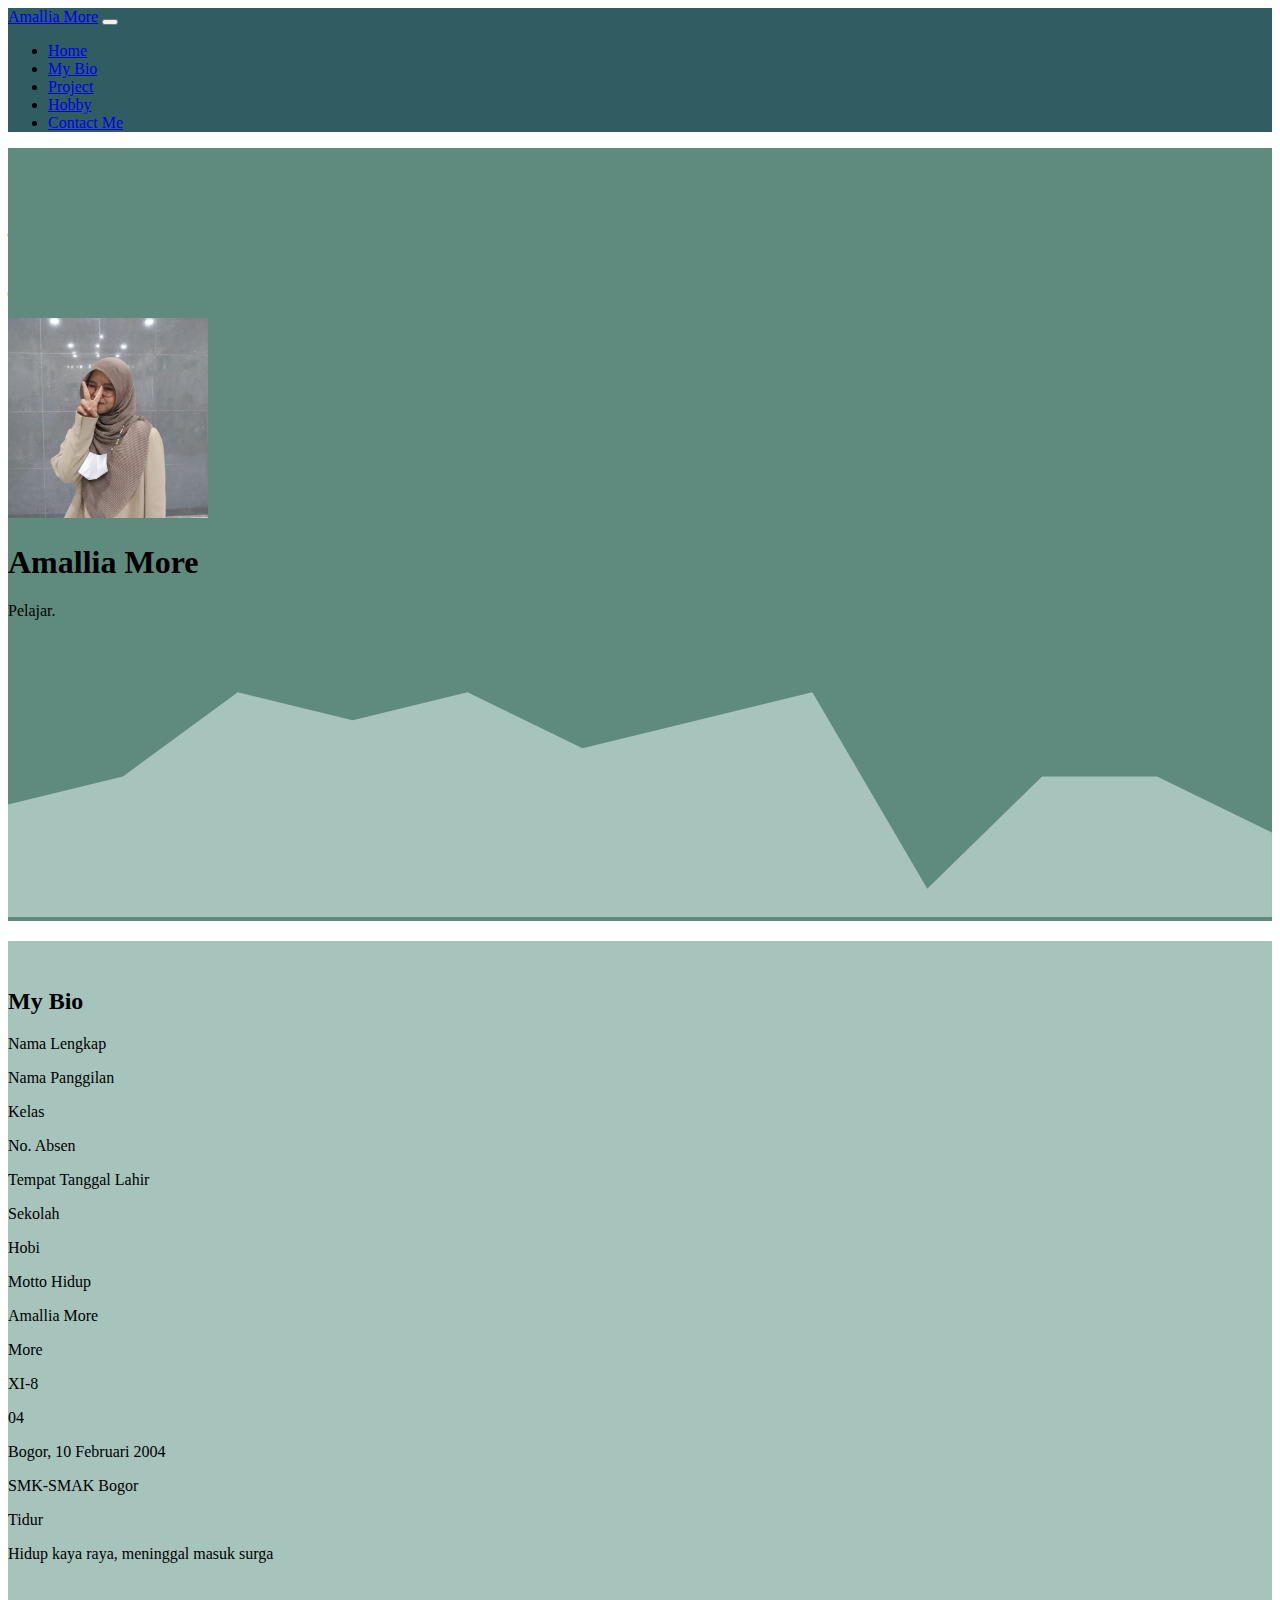
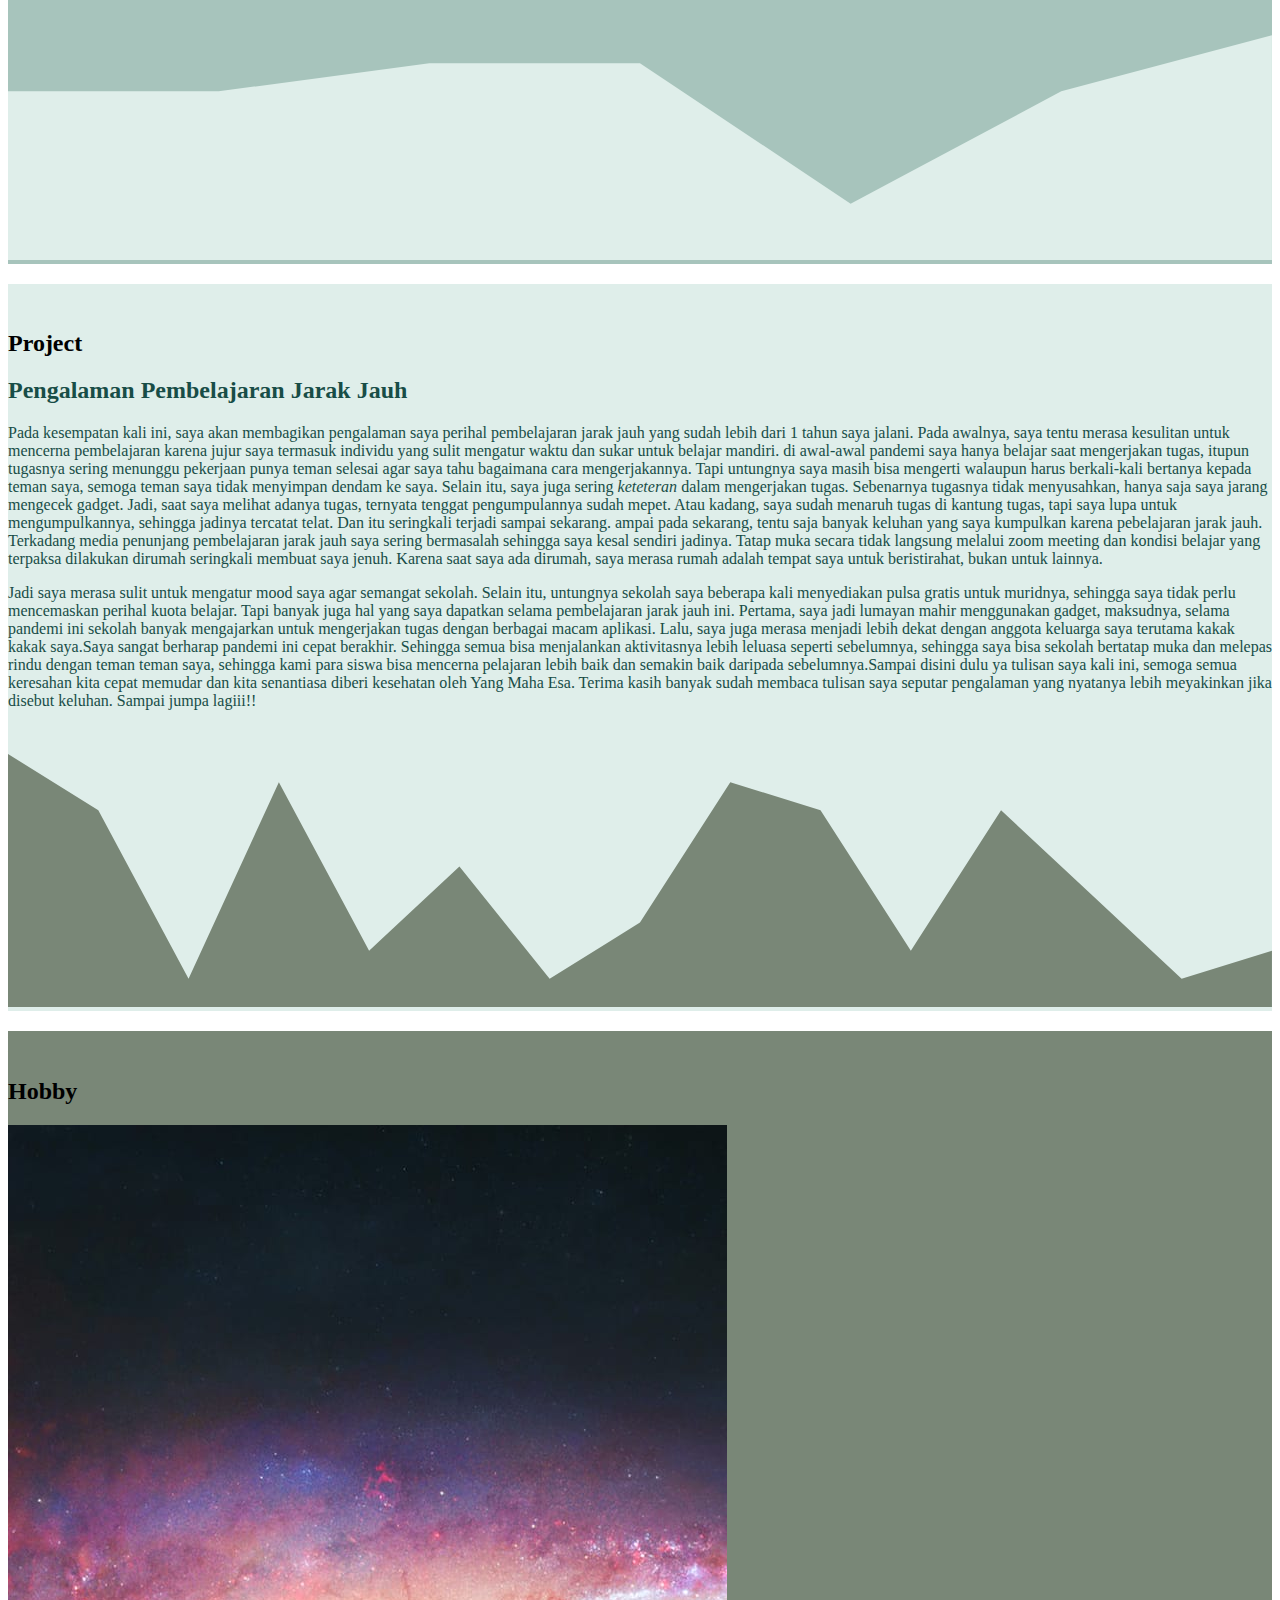
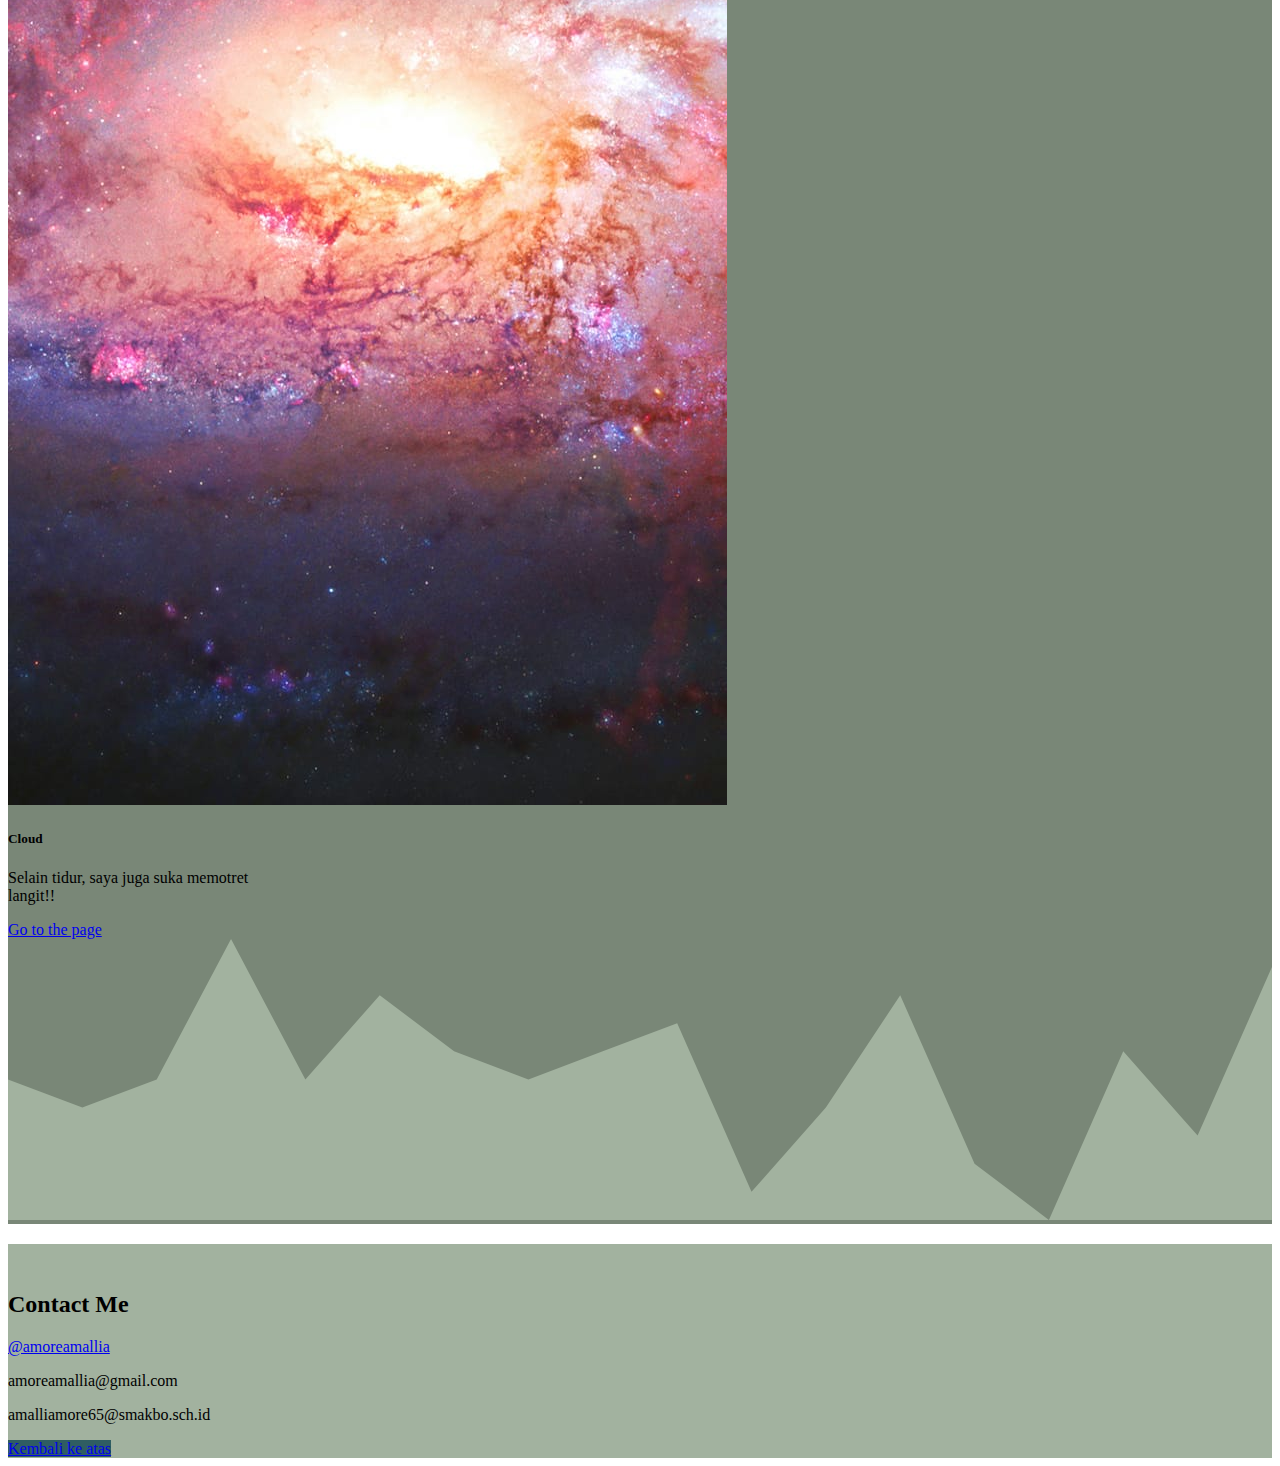
<file: index.html>
<!doctype html>
<html lang="en">
  <head>
    <!-- Required meta tags -->
    <meta charset="utf-8">
    <meta name="viewport" content="width=device-width, initial-scale=1">

    <!-- Bootstrap CSS -->
   <link href="https://cdn.jsdelivr.net/npm/bootstrap@5.0.0-beta1/dist/css/bootstrap.min.css" rel="stylesheet" integrity="sha384-giJF6kkoqNQ00vy+HMDP7azOuL0xtbfIcaT9wjKHr8RbDVddVHyTfAAsrekwKmP1" crossorigin="anonymous">
   <!-- CSS ak -->
   <link rel="stylesheet" href="style.css">

   <!-- css ak abis -->

    <title>It's All About Me: Amallia More </title>
  </head>
  <body>
   
      <!-- navbar -->
    <nav class="navbar navbar-expand-lg navbar-dark shadow fixed-top"
    style="background-color: #2f5d62;">
  <div class="container">
    <a class="navbar-brand" href="#">Amallia More</a>
    <button class="navbar-toggler" type="button" data-bs-toggle="collapse" data-bs-target="#navbarNav" aria-controls="navbarNav" aria-expanded="false" aria-label="Toggle navigation">
      <span class="navbar-toggler-icon"></span>
    </button>
    <div class="collapse navbar-collapse" id="navbarNav">
      <ul class="navbar-nav ms-auto">
        <li class="nav-item">
          <a class="nav-link active" aria-current="page" href="#">Home</a>
        </li>
        <li class="nav-item">
          <a class="nav-link" href="#My Bio">My Bio</a>
        </li>
        <li class="nav-item">
          <a class="nav-link" href="#Project">Project</a>
        </li>
        <li class="nav-item">
          <a class="nav-link" href="#Hobby">Hobby</a>
        </li>
        <li class="nav-item">
          <a class="nav-link" href="#Contact Me">
            Contact Me
          </a>
        </li>
      </ul>
    </div>
  </div>
</nav>
    <!-- Akhir Navbar -->

    <!-- jumbotron -->
    <section class="jumbotron text-center">
      <h1 style="color:#5e8b7e;">jjjjjj</h1>
      <h1 style="color:#5e8b7e;">jjjjjj</h1>
      <img src="more cakep banget yaallah.jpeg" alt="Amallia More" width="200" class="rounded-circle">
  <h1 class="display-4">Amallia More</h1>
  <p class="lead">Pelajar.</p>
<svg xmlns="http://www.w3.org/2000/svg" viewBox="0 0 1440 320"><path fill="#a7c4bc" fill-opacity="1" d="M0,192L130.9,160L261.8,64L392.7,96L523.6,64L654.5,128L785.5,96L916.4,64L1047.3,288L1178.2,160L1309.1,160L1440,224L1440,320L1309.1,320L1178.2,320L1047.3,320L916.4,320L785.5,320L654.5,320L523.6,320L392.7,320L261.8,320L130.9,320L0,320Z"></path></svg>
</section>
    <!-- akhir jumbotron -->

    <!-- mybio -->
    <section id="My Bio" style="background-color: #a7c4bc;">
      <div class="container">
         <div class="row text-center mb-5">
       <div class="col"></div>
         <h2  style="color: #a7c4bc;">My Bio</h2>
       <h2>My Bio</h2>
       </div>
        <div class="row justify-content-md-center">
  <div class="row">
    <div class="col"></div>
    <div class="col">
     <p>Nama Lengkap</p> 
      <p>Nama Panggilan</p>
      <p>Kelas</p>
      <p>No. Absen</p>
      <p>Tempat Tanggal Lahir</p>
      <p>Sekolah</p>
      <p>Hobi</p>
      <p>Motto Hidup</p>
    </div>
    <div class="col">
      <p>Amallia More</p>
      <p>More</p>
      <p>XI-8</p>
      <p>04</p>
      <p>Bogor, 10 Februari 2004</p>
      <p>SMK-SMAK Bogor</p>
      <p>Tidur</p>
      <p>Hidup kaya raya, meninggal masuk surga</p>
    </div>
    <div class="col"></div>
  </div>
</div>
</div>
<svg xmlns="http://www.w3.org/2000/svg" viewBox="0 0 1440 320"><path fill="#dfeeea" fill-opacity="1" d="M0,128L240,128L480,96L720,96L960,256L1200,128L1440,64L1440,320L1200,320L960,320L720,320L480,320L240,320L0,320Z"></path></svg>
    </section>

    <!-- project -->
    <section id="Project" style="background-color: #dfeeea;">
   <div class="container">
     <div class="row text-center mb-2">
       <div class="col"></div>
       <h2  style="color: #dfeeea;">My Bio</h2>
       <h2>Project</h2>
       <h2 style="font-family:MV Boli;color:#184d47"> Pengalaman Pembelajaran Jarak Jauh</h2>
     </div>
   </div>
   <div class="row justify-content-center">
     <div class="col-5">
      <p style="font-family:Century Gothic;color:#184d47"> Pada kesempatan kali ini, saya akan membagikan pengalaman saya perihal pembelajaran jarak jauh yang sudah lebih dari 1 tahun saya jalani. Pada awalnya, saya tentu merasa kesulitan untuk mencerna pembelajaran karena jujur saya termasuk individu yang sulit mengatur waktu dan sukar untuk belajar mandiri. di awal-awal pandemi saya hanya belajar saat mengerjakan tugas, itupun tugasnya sering menunggu pekerjaan punya teman selesai agar saya tahu bagaimana cara mengerjakannya. Tapi untungnya saya masih bisa mengerti walaupun harus berkali-kali bertanya kepada teman saya, semoga teman saya tidak menyimpan dendam ke saya. Selain itu, saya juga sering <i>keteteran</i> dalam mengerjakan tugas. Sebenarnya tugasnya tidak menyusahkan, hanya saja saya jarang mengecek gadget. Jadi, saat saya melihat adanya tugas, ternyata tenggat pengumpulannya sudah mepet. Atau kadang, saya sudah menaruh tugas di kantung tugas, tapi saya lupa untuk mengumpulkannya, sehingga jadinya tercatat telat. Dan itu seringkali terjadi sampai sekarang. ampai pada sekarang, tentu saja banyak keluhan yang saya kumpulkan karena pebelajaran jarak jauh. Terkadang media penunjang pembelajaran jarak jauh saya sering bermasalah sehingga saya kesal sendiri jadinya. Tatap muka secara tidak langsung melalui zoom meeting dan kondisi belajar yang terpaksa dilakukan dirumah seringkali membuat saya jenuh. Karena saat saya ada dirumah, saya merasa rumah adalah tempat saya untuk beristirahat, bukan untuk lainnya.</p>
     </div>
      <div class="col-5">
         <p style="font-family:Century Gothic;color:#184d47">Jadi saya merasa sulit untuk mengatur mood saya agar semangat sekolah. Selain itu, untungnya sekolah saya beberapa kali menyediakan pulsa gratis untuk muridnya, sehingga saya tidak perlu mencemaskan perihal kuota belajar. Tapi banyak juga hal yang saya dapatkan selama pembelajaran jarak jauh ini. Pertama, saya jadi lumayan mahir menggunakan gadget, maksudnya, selama pandemi ini sekolah banyak mengajarkan untuk mengerjakan tugas dengan berbagai macam aplikasi. Lalu, saya juga merasa menjadi lebih dekat dengan anggota keluarga saya terutama kakak kakak saya.Saya sangat berharap pandemi ini cepat berakhir. Sehingga semua bisa menjalankan aktivitasnya lebih leluasa seperti sebelumnya, sehingga saya bisa sekolah bertatap muka dan melepas rindu dengan teman teman saya, sehingga kami para siswa bisa mencerna pelajaran lebih baik dan semakin baik daripada sebelumnya.Sampai disini dulu ya tulisan saya kali ini, semoga semua keresahan kita cepat memudar dan kita senantiasa diberi kesehatan oleh Yang Maha Esa. Terima kasih banyak sudah membaca tulisan saya seputar pengalaman yang nyatanya lebih meyakinkan jika disebut keluhan. Sampai jumpa lagiii!!</p>
      </div>
   </div>
   <svg xmlns="http://www.w3.org/2000/svg" viewBox="0 0 1440 320"><path fill="#798777" fill-opacity="1" d="M0,32L102.9,96L205.7,288L308.6,64L411.4,256L514.3,160L617.1,288L720,224L822.9,64L925.7,96L1028.6,256L1131.4,96L1234.3,192L1337.1,288L1440,256L1440,320L1337.1,320L1234.3,320L1131.4,320L1028.6,320L925.7,320L822.9,320L720,320L617.1,320L514.3,320L411.4,320L308.6,320L205.7,320L102.9,320L0,320Z"></path></svg>
    </section>
    <!-- akhir projek -->

    <!-- hobby -->
    <section id="Hobby" style="background-color:#798777;">
      <div class="container">
         <div class="row text-center mb-5">
       <div class="col"></div>
              <h2  style="color: #798777;">My Bio</h2>
       <h2>Hobby</h2>
       </div>
     </div>
        <div class="row justify-content-md-center">
      <div class="card text-white mb-3" style="width: 18rem;background-color: #798777;">
  <img src="Langitss.jpeg" class="card-img-top" alt="gambar ilustrasi">
  <div class="card-body">
    <h5 class="card-title">Cloud</h5>
    <p class="card-text">Selain tidur, saya juga suka memotret langit!!</p>
    <a href="cloud.html" class="btn btn-success">Go to the page</a>
  </div>
  </div>
</div>
<svg xmlns="http://www.w3.org/2000/svg" viewBox="0 0 1440 320"><path fill="#a2b29f" fill-opacity="1" d="M0,160L84.7,192L169.4,160L254.1,0L338.8,160L423.5,64L508.2,128L592.9,160L677.6,128L762.4,96L847.1,288L931.8,192L1016.5,64L1101.2,256L1185.9,320L1270.6,128L1355.3,224L1440,32L1440,320L1355.3,320L1270.6,320L1185.9,320L1101.2,320L1016.5,320L931.8,320L847.1,320L762.4,320L677.6,320L592.9,320L508.2,320L423.5,320L338.8,320L254.1,320L169.4,320L84.7,320L0,320Z"></path></svg>
  </section>

    <!-- akhir hobi -->

    <!-- contak -->
     <section id="Contact Me" style="background-color:#a2b29f;">
      <div class="container">
        <div class="row text-center mb-2">
       <div class="col"></div>
          <h2  style="color: #a2b29f;">My Bio</h2>
       <h2>Contact Me</h2>
     </div>
      </div>
      <div class="row text-center mb-2">
       <div class="col"></div>
       <a href=https://instagram.com/amoreamallia>@amoreamallia</a>
       <p>amoreamallia@gmail.com</p>
       <p>amalliamore65@smakbo.sch.id</p>
     </div>
      </div>
      <div class="d-grid gap-2 col-6 mx-auto shadow">
  <a href="#"
   class="btn btn-success mb-2"
   style="background-color: #2f5d62" 
   type="button">Kembali ke atas</a>
</div>
    </section>
    
<!-- akhir c -->

  </body>
</html>
</file>
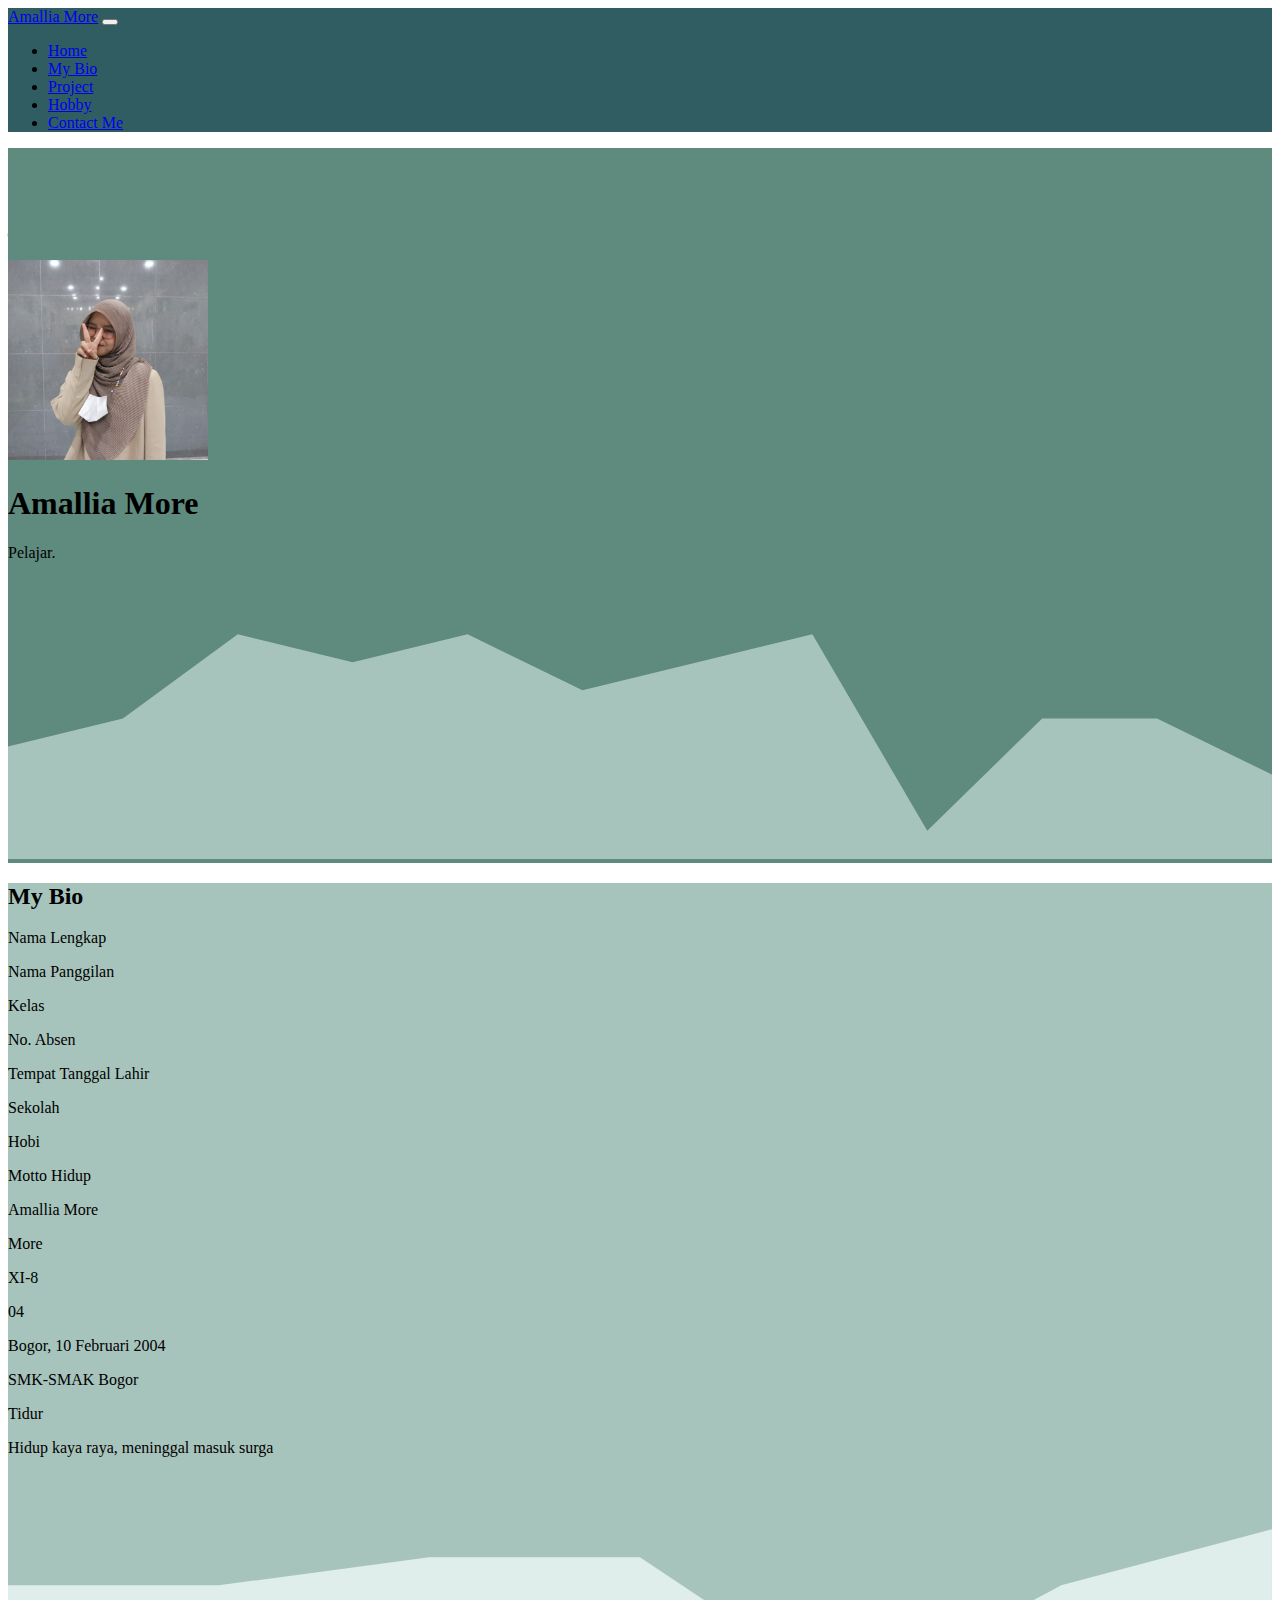
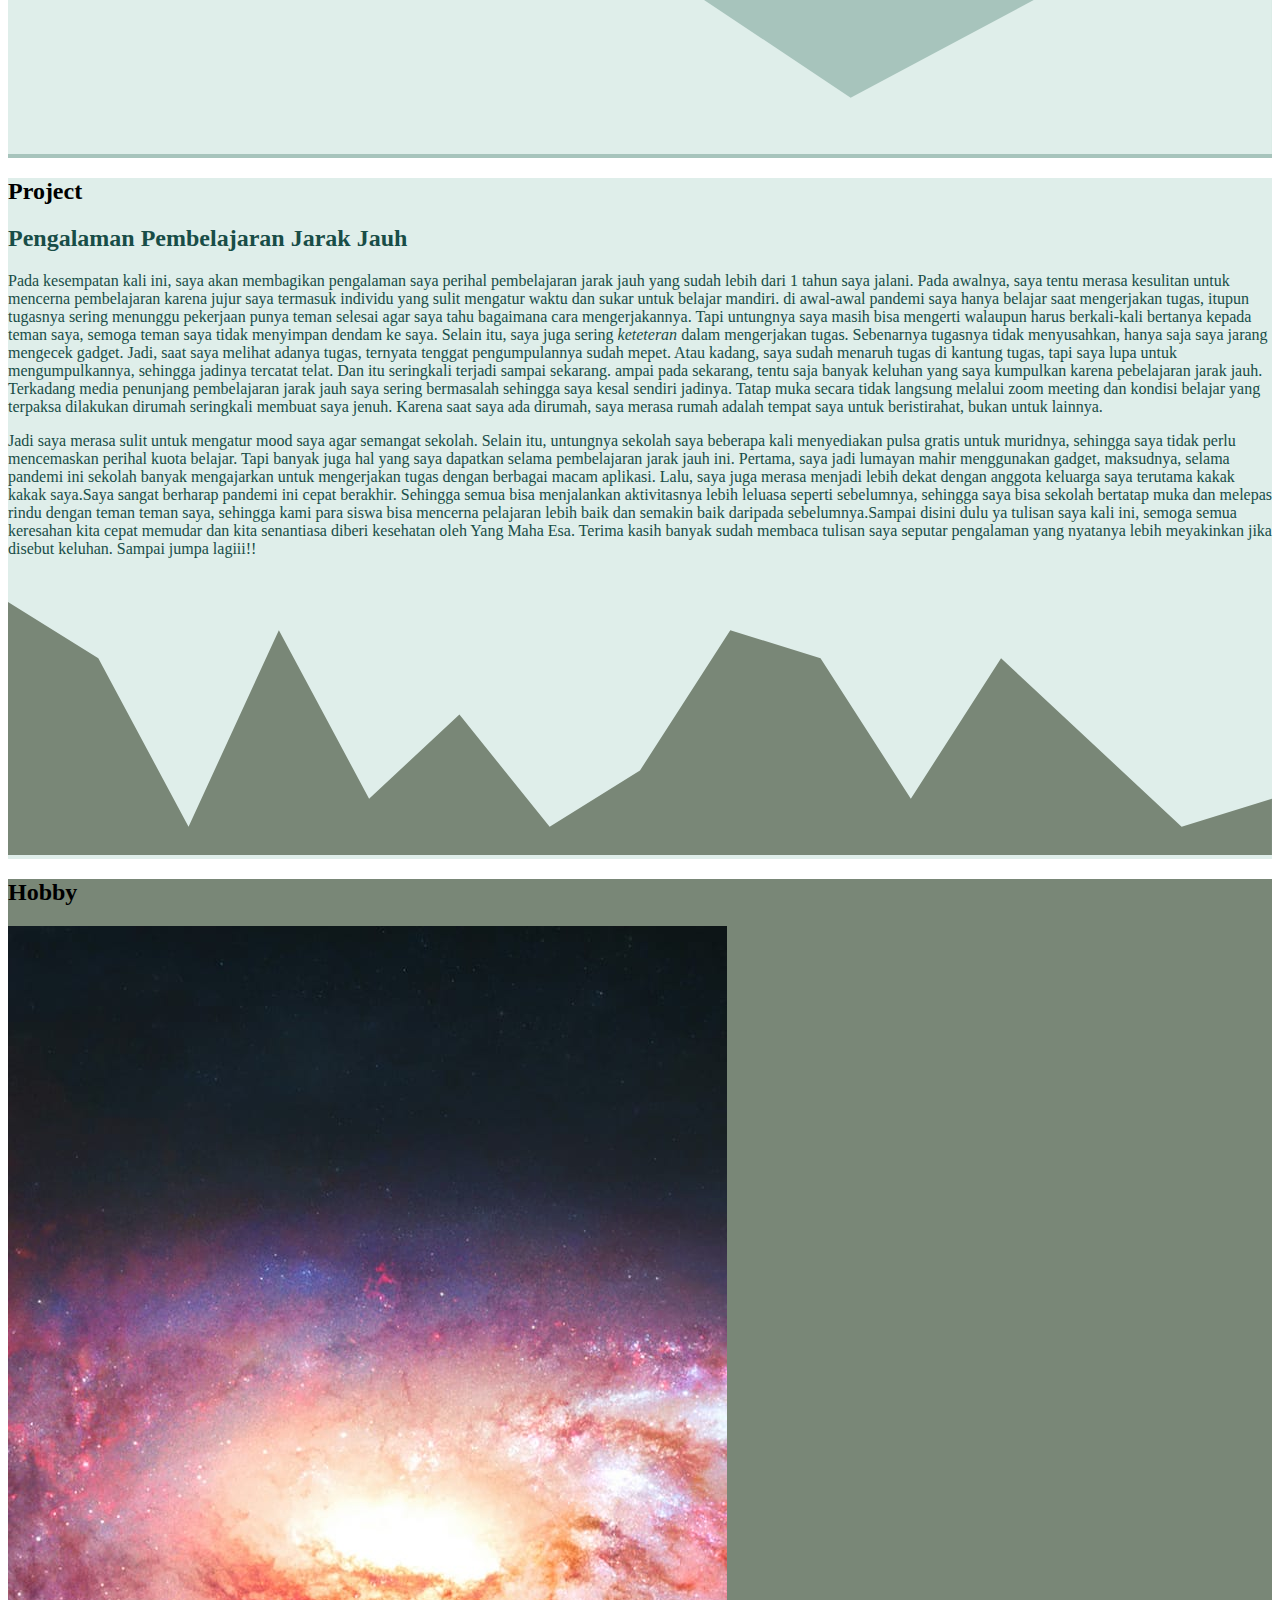
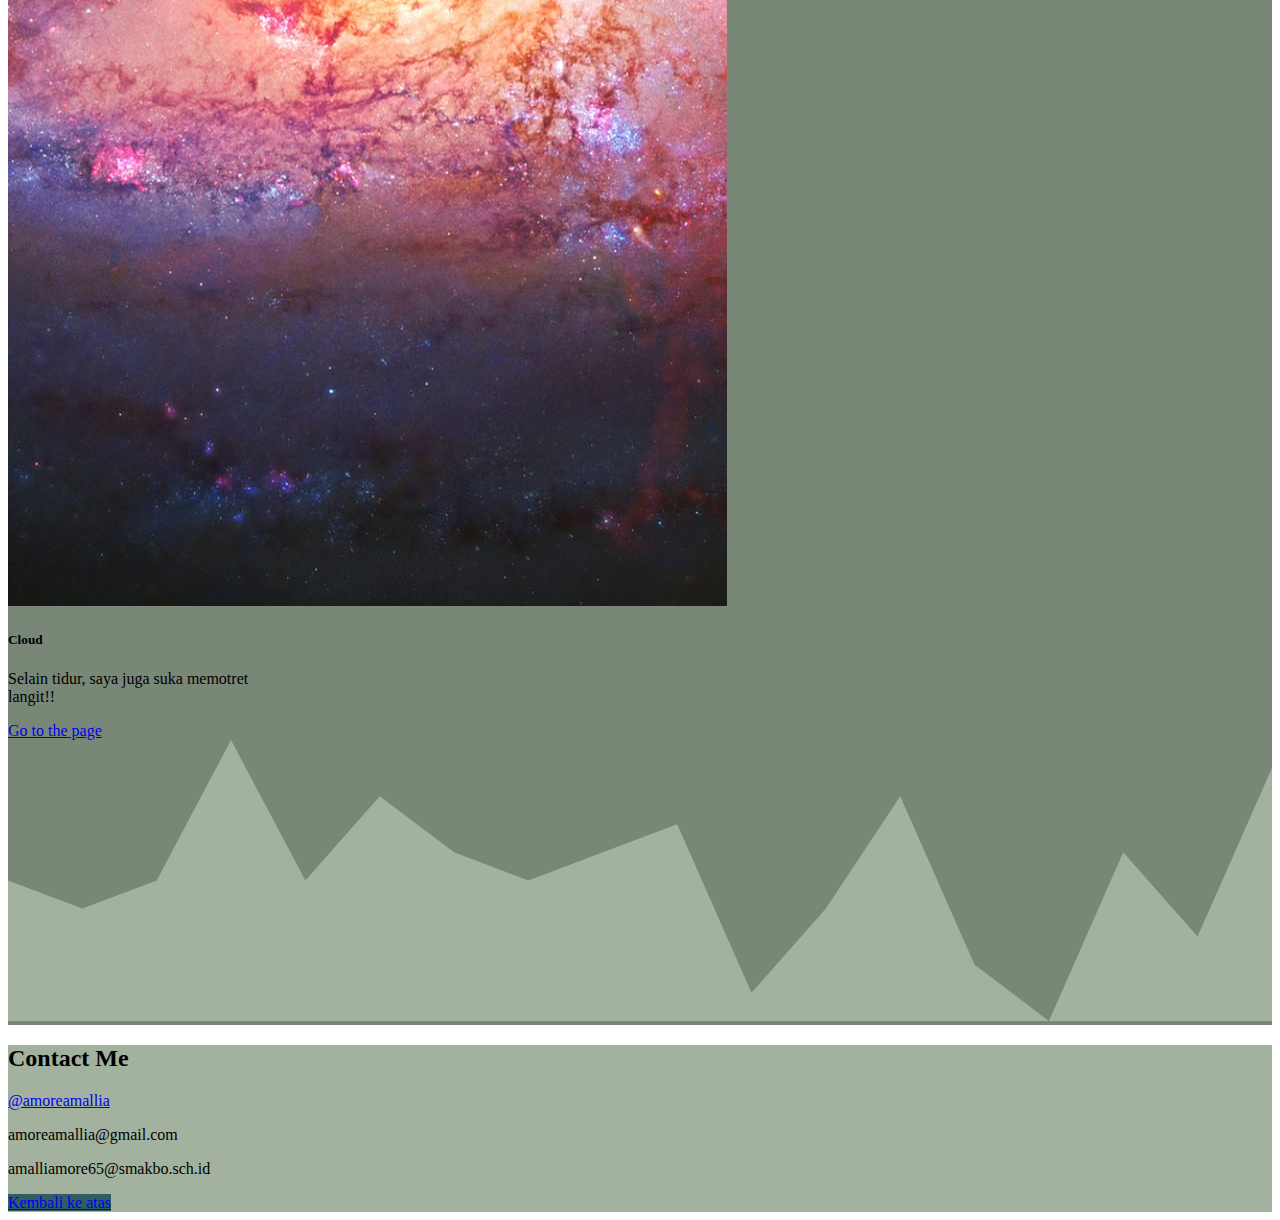
<file: Amallia More uas ges.html>
<!doctype html>
<html lang="en">
  <head>
    <!-- Required meta tags -->
    <meta charset="utf-8">
    <meta name="viewport" content="width=device-width, initial-scale=1">

    <!-- Bootstrap CSS -->
   <link href="https://cdn.jsdelivr.net/npm/bootstrap@5.0.0-beta1/dist/css/bootstrap.min.css" rel="stylesheet" integrity="sha384-giJF6kkoqNQ00vy+HMDP7azOuL0xtbfIcaT9wjKHr8RbDVddVHyTfAAsrekwKmP1" crossorigin="anonymous">
   <!-- CSS ak -->
   <link rel="stylesheet" href="style.css">

   <!-- css ak abis -->

    <title>It's All About Me: Amallia More </title>

  <body>
  
    <!-- navbar -->
    <nav class="navbar navbar-expand-lg navbar-dark shadow fixed-top"
    style="background-color: #2f5d62;">
  <div class="container-fluid">
    <a class="navbar-brand" href="#">Amallia More</a>
    <button class="navbar-toggler" type="button" data-bs-toggle="collapse" data-bs-target="#navbarNavDropdown" aria-controls="navbarNavDropdown" aria-expanded="false" aria-label="Toggle navigation">
      <span class="navbar-toggler-icon"></span>
    </button>
    <div class="collapse navbar-collapse" id="navbarNavDropdown">
      <ul class="navbar-nav ms-auto">
        <li class="nav-item">
          <a class="nav-link active" aria-current="page" href="#">Home</a>
        </li>
        <li class="nav-item">
          <a class="nav-link" href="#My Bio">My Bio</a>
        </li>
        <li class="nav-item">
          <a class="nav-link" href="#Project">Project</a>
        </li>
        <li class="nav-item">
          <a class="nav-link" href="#Hobby">Hobby</a>
        </li>
        <li class="nav-item dropdown">
          <a class="nav-link" href="#Contact Me">
            Contact Me
          </a>
        </li>
      </ul>
    </div>
  </div>
</nav>
    <!-- akhir navbar -->

    <!-- jumbotron -->
    <section class="jumbotron text-center">
      <h1 style="color:#5e8b7e;">jjjjjj</h1>
      <img src="more cakep banget yaallah.jpeg" alt="Amallia More" width="200" class="rounded-circle">
  <h1 class="display-4">Amallia More</h1>
  <p class="lead">Pelajar.</p>
<svg xmlns="http://www.w3.org/2000/svg" viewBox="0 0 1440 320"><path fill="#a7c4bc" fill-opacity="1" d="M0,192L130.9,160L261.8,64L392.7,96L523.6,64L654.5,128L785.5,96L916.4,64L1047.3,288L1178.2,160L1309.1,160L1440,224L1440,320L1309.1,320L1178.2,320L1047.3,320L916.4,320L785.5,320L654.5,320L523.6,320L392.7,320L261.8,320L130.9,320L0,320Z"></path></svg>
</section>
    <!-- akhir jumbotron -->

    <!-- mybio -->
    <section id="My Bio" style="background-color: #a7c4bc;">
      <div class="container">
         <div class="row text-center mb-5">
       <div class="col"></div>
       <h2>My Bio</h2>
       </div>
        <div class="row justify-content-md-center">
  <div class="row">
    <div class="col"></div>
    <div class="col">
     <p>Nama Lengkap</p> 
      <p>Nama Panggilan</p>
      <p>Kelas</p>
      <p>No. Absen</p>
      <p>Tempat Tanggal Lahir</p>
      <p>Sekolah</p>
      <p>Hobi</p>
      <p>Motto Hidup</p>
    </div>
    <div class="col">
      <p>Amallia More</p>
      <p>More</p>
      <p>XI-8</p>
      <p>04</p>
      <p>Bogor, 10 Februari 2004</p>
      <p>SMK-SMAK Bogor</p>
      <p>Tidur</p>
      <p>Hidup kaya raya, meninggal masuk surga</p>
    </div>
    <div class="col"></div>
  </div>
</div>
</div>
<svg xmlns="http://www.w3.org/2000/svg" viewBox="0 0 1440 320"><path fill="#dfeeea" fill-opacity="1" d="M0,128L240,128L480,96L720,96L960,256L1200,128L1440,64L1440,320L1200,320L960,320L720,320L480,320L240,320L0,320Z"></path></svg>
    </section>

    <!-- project -->
    <section id="Project" style="background-color: #dfeeea;">
   <div class="container">
     <div class="row text-center mb-2">
       <div class="col"></div>
       <h2>Project</h2>
       <h2 style="font-family:MV Boli;color:#184d47"> Pengalaman Pembelajaran Jarak Jauh</h2>
     </div>
   </div>
   <div class="row justify-content-center">
     <div class="col-5">
      <p style="font-family:Century Gothic;color:#184d47"> Pada kesempatan kali ini, saya akan membagikan pengalaman saya perihal pembelajaran jarak jauh yang sudah lebih dari 1 tahun saya jalani. Pada awalnya, saya tentu merasa kesulitan untuk mencerna pembelajaran karena jujur saya termasuk individu yang sulit mengatur waktu dan sukar untuk belajar mandiri. di awal-awal pandemi saya hanya belajar saat mengerjakan tugas, itupun tugasnya sering menunggu pekerjaan punya teman selesai agar saya tahu bagaimana cara mengerjakannya. Tapi untungnya saya masih bisa mengerti walaupun harus berkali-kali bertanya kepada teman saya, semoga teman saya tidak menyimpan dendam ke saya. Selain itu, saya juga sering <i>keteteran</i> dalam mengerjakan tugas. Sebenarnya tugasnya tidak menyusahkan, hanya saja saya jarang mengecek gadget. Jadi, saat saya melihat adanya tugas, ternyata tenggat pengumpulannya sudah mepet. Atau kadang, saya sudah menaruh tugas di kantung tugas, tapi saya lupa untuk mengumpulkannya, sehingga jadinya tercatat telat. Dan itu seringkali terjadi sampai sekarang. ampai pada sekarang, tentu saja banyak keluhan yang saya kumpulkan karena pebelajaran jarak jauh. Terkadang media penunjang pembelajaran jarak jauh saya sering bermasalah sehingga saya kesal sendiri jadinya. Tatap muka secara tidak langsung melalui zoom meeting dan kondisi belajar yang terpaksa dilakukan dirumah seringkali membuat saya jenuh. Karena saat saya ada dirumah, saya merasa rumah adalah tempat saya untuk beristirahat, bukan untuk lainnya.</p>
     </div>
      <div class="col-5">
         <p style="font-family:Century Gothic;color:#184d47">Jadi saya merasa sulit untuk mengatur mood saya agar semangat sekolah. Selain itu, untungnya sekolah saya beberapa kali menyediakan pulsa gratis untuk muridnya, sehingga saya tidak perlu mencemaskan perihal kuota belajar. Tapi banyak juga hal yang saya dapatkan selama pembelajaran jarak jauh ini. Pertama, saya jadi lumayan mahir menggunakan gadget, maksudnya, selama pandemi ini sekolah banyak mengajarkan untuk mengerjakan tugas dengan berbagai macam aplikasi. Lalu, saya juga merasa menjadi lebih dekat dengan anggota keluarga saya terutama kakak kakak saya.Saya sangat berharap pandemi ini cepat berakhir. Sehingga semua bisa menjalankan aktivitasnya lebih leluasa seperti sebelumnya, sehingga saya bisa sekolah bertatap muka dan melepas rindu dengan teman teman saya, sehingga kami para siswa bisa mencerna pelajaran lebih baik dan semakin baik daripada sebelumnya.Sampai disini dulu ya tulisan saya kali ini, semoga semua keresahan kita cepat memudar dan kita senantiasa diberi kesehatan oleh Yang Maha Esa. Terima kasih banyak sudah membaca tulisan saya seputar pengalaman yang nyatanya lebih meyakinkan jika disebut keluhan. Sampai jumpa lagiii!!</p>
      </div>
   </div>
   <svg xmlns="http://www.w3.org/2000/svg" viewBox="0 0 1440 320"><path fill="#798777" fill-opacity="1" d="M0,32L102.9,96L205.7,288L308.6,64L411.4,256L514.3,160L617.1,288L720,224L822.9,64L925.7,96L1028.6,256L1131.4,96L1234.3,192L1337.1,288L1440,256L1440,320L1337.1,320L1234.3,320L1131.4,320L1028.6,320L925.7,320L822.9,320L720,320L617.1,320L514.3,320L411.4,320L308.6,320L205.7,320L102.9,320L0,320Z"></path></svg>
    </section>
    <!-- akhir projek -->

    <!-- hobby -->
    <section id="Hobby" style="background-color:#798777;">
      <div class="container">
         <div class="row text-center mb-5">
       <div class="col"></div>
       <h2>Hobby</h2>
       </div>
     </div>
        <div class="row justify-content-md-center">
      <div class="card text-white mb-3" style="width: 18rem;background-color: #798777;">
  <img src="Langitss.jpeg" class="card-img-top" alt="gambar ilustrasi">
  <div class="card-body">
    <h5 class="card-title">Cloud</h5>
    <p class="card-text">Selain tidur, saya juga suka memotret langit!!</p>
    <a href="#html2.html" class="btn btn-success">Go to the page</a>
  </div>
  </div>
</div>
<svg xmlns="http://www.w3.org/2000/svg" viewBox="0 0 1440 320"><path fill="#a2b29f" fill-opacity="1" d="M0,160L84.7,192L169.4,160L254.1,0L338.8,160L423.5,64L508.2,128L592.9,160L677.6,128L762.4,96L847.1,288L931.8,192L1016.5,64L1101.2,256L1185.9,320L1270.6,128L1355.3,224L1440,32L1440,320L1355.3,320L1270.6,320L1185.9,320L1101.2,320L1016.5,320L931.8,320L847.1,320L762.4,320L677.6,320L592.9,320L508.2,320L423.5,320L338.8,320L254.1,320L169.4,320L84.7,320L0,320Z"></path></svg>
  </section>

    <!-- akhir hobi -->

    <!-- contak -->
     <section id="Contact Me" style="background-color:#a2b29f;">
      <div class="container">
        <div class="row text-center mb-2">
       <div class="col"></div>
       <h2>Contact Me</h2>
     </div>
      </div>
      <div class="row text-center mb-2">
       <div class="col"></div>
       <a href=https://instagram.com/amoreamallia>@amoreamallia</a>
       <p>amoreamallia@gmail.com</p>
       <p>amalliamore65@smakbo.sch.id</p>
     </div>
      </div>
      <div class="d-grid gap-2 col-6 mx-auto shadow">
  <a href="#"
   class="btn btn-success mb-2"
   style="background-color: #2f5d62" 
   type="button">Kembali ke atas</a>
</div>
    </section>
<!-- akhir c -->

  </body>
</html>
</file>
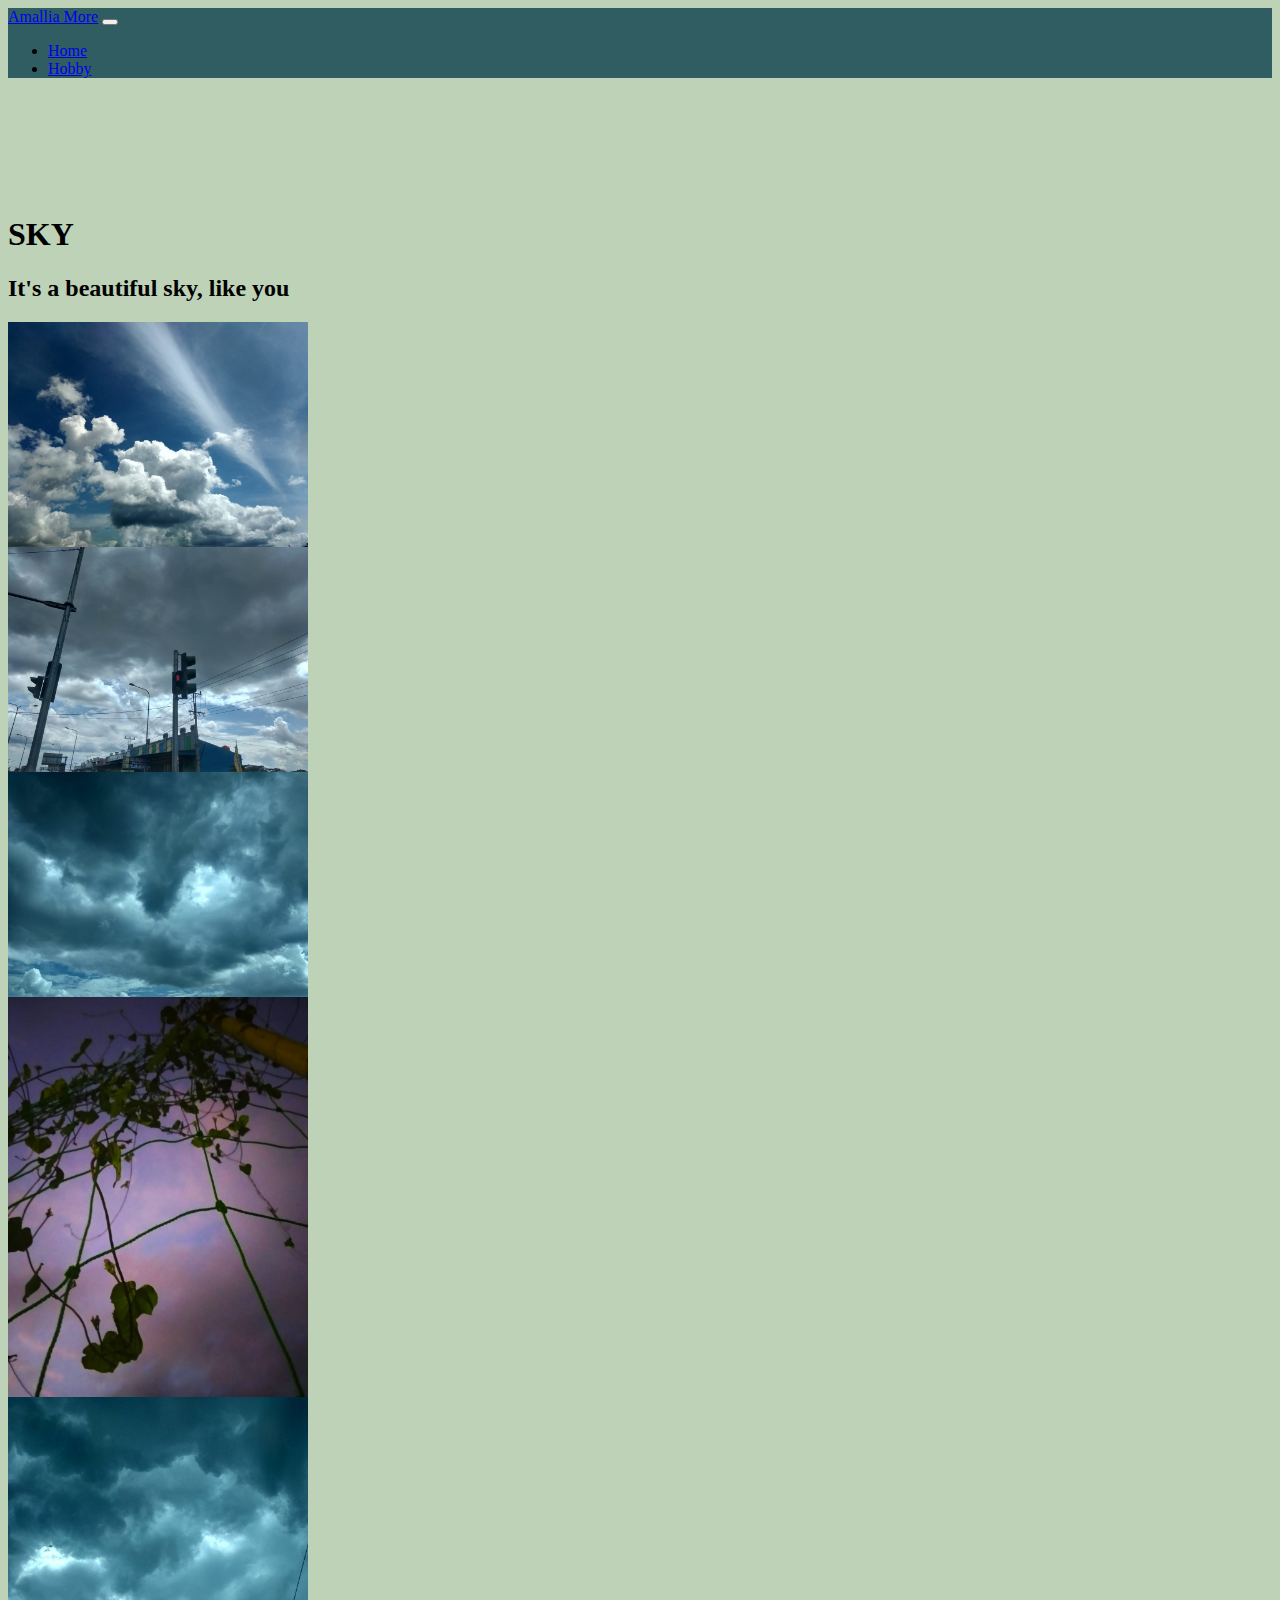
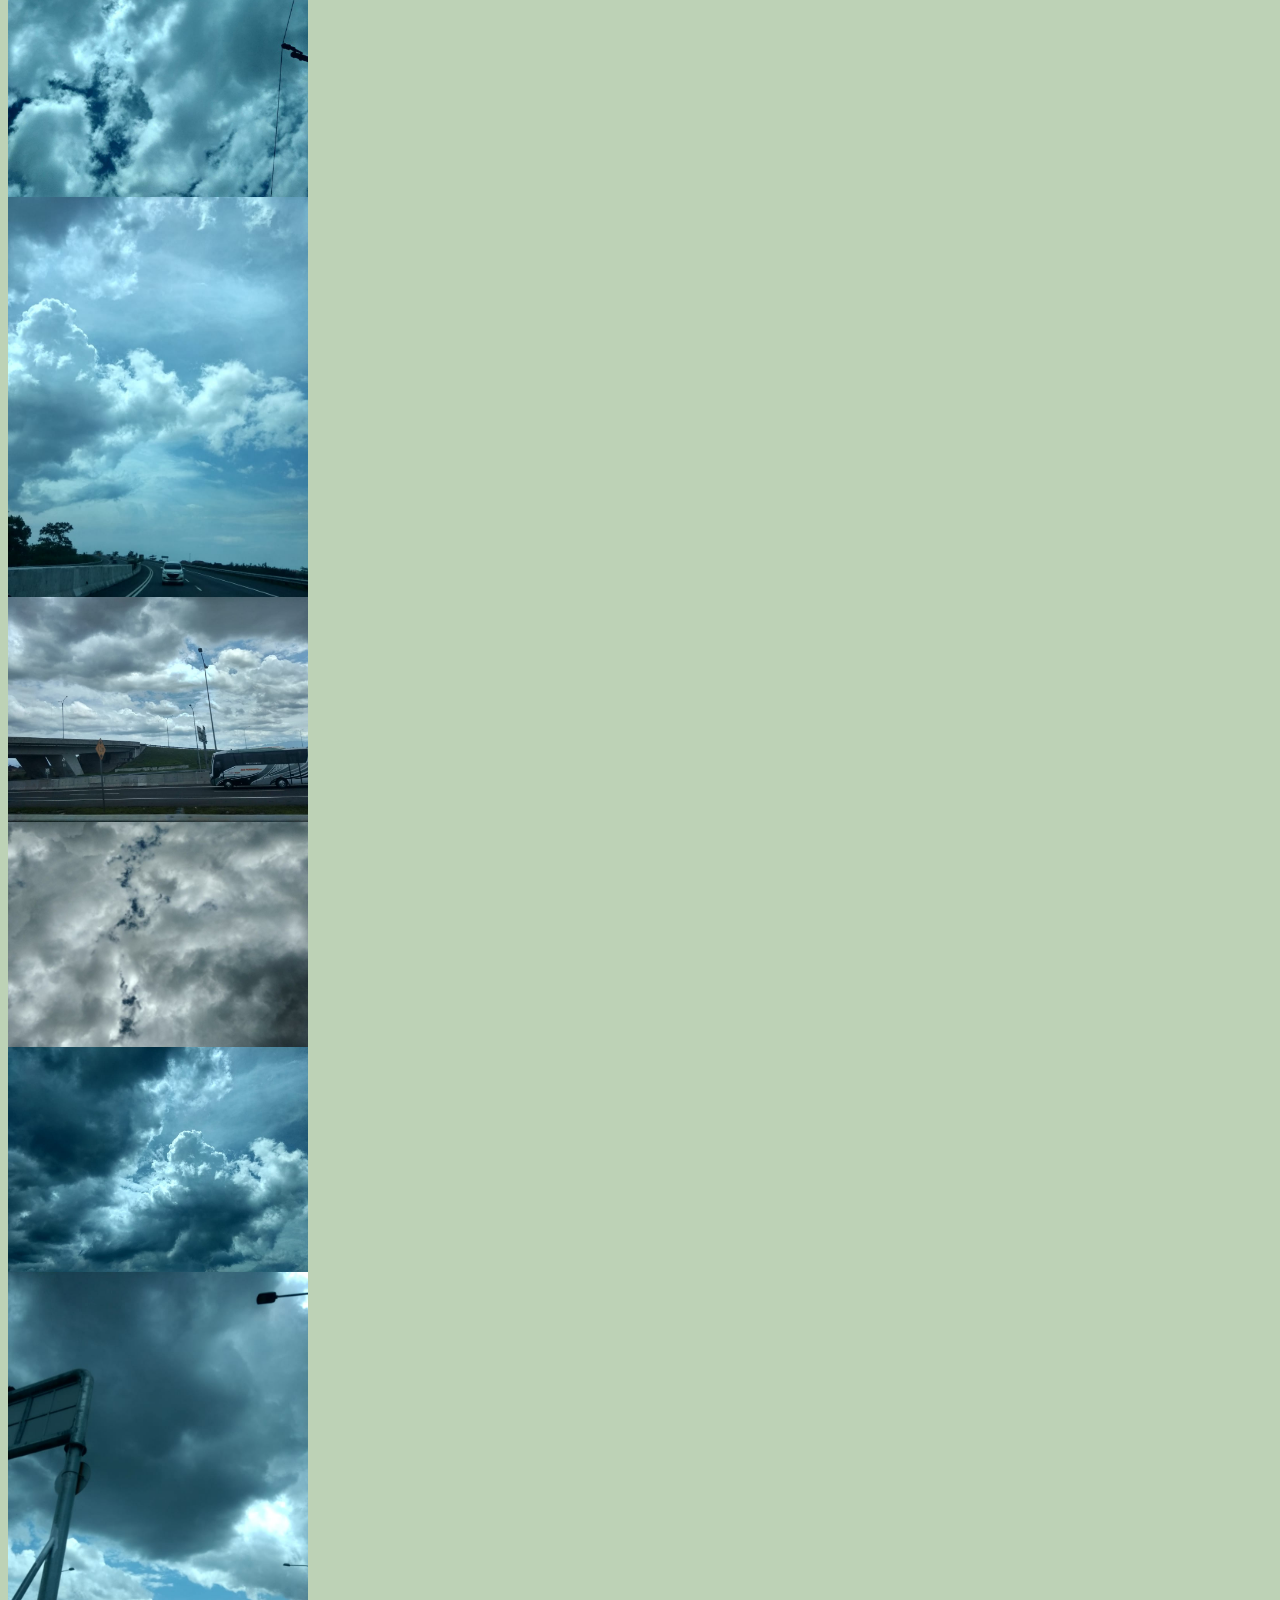
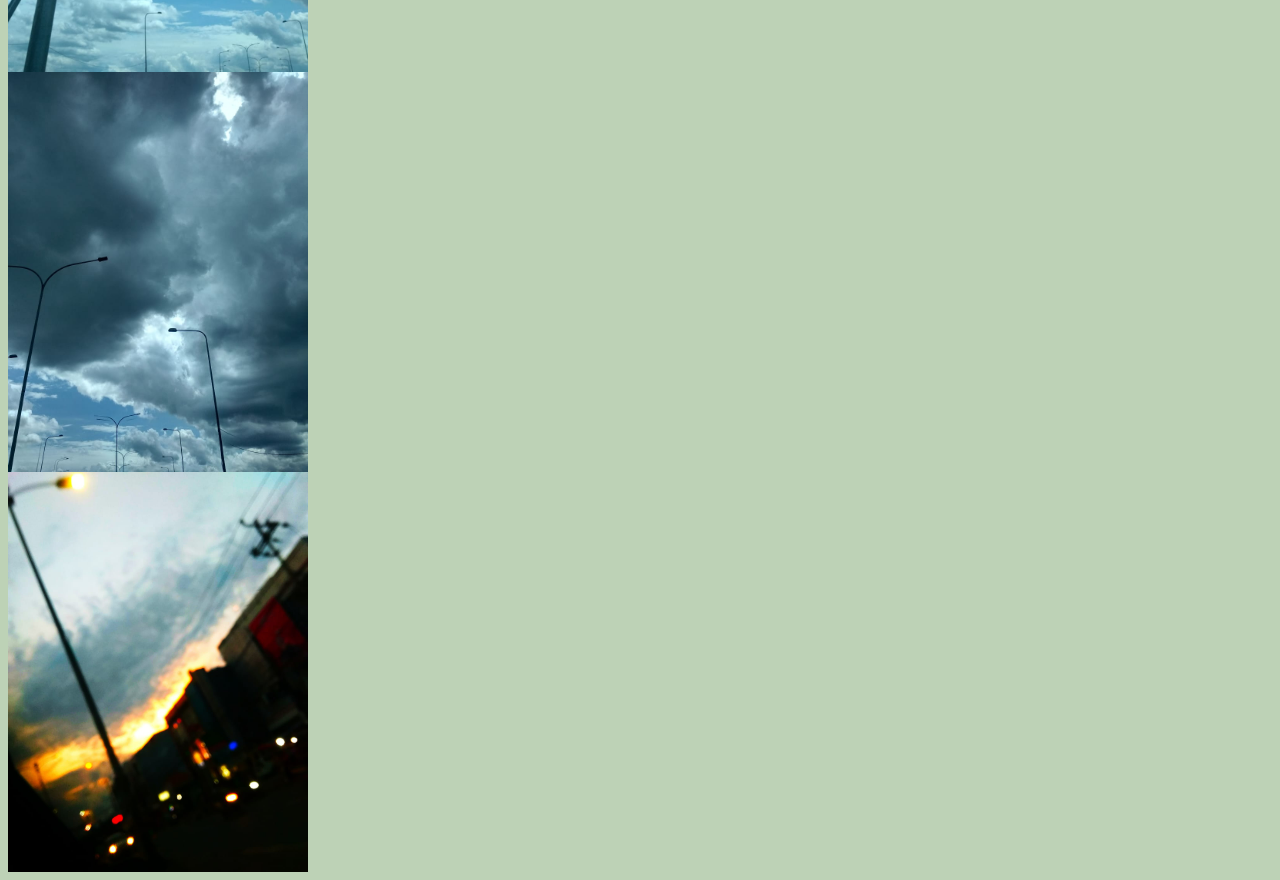
<file: cloud.html>
<html>
<head>
<title>Cloud</title>
</head>
<!-- Bootstrap CSS -->
   <link href="https://cdn.jsdelivr.net/npm/bootstrap@5.0.0-beta1/dist/css/bootstrap.min.css" rel="stylesheet" integrity="sha384-giJF6kkoqNQ00vy+HMDP7azOuL0xtbfIcaT9wjKHr8RbDVddVHyTfAAsrekwKmP1" crossorigin="anonymous">

<body style="background-color: #bdd2b6;">
	
	<!-- navbar -->
    <nav class="navbar navbar-expand-lg navbar-dark shadow fixed-top"
    style="background-color: #2f5d62;">
  <div class="container-fluid">
    <a class="navbar-brand" href="#">Amallia More</a>
    <button class="navbar-toggler" type="button" data-bs-toggle="collapse" data-bs-target="#navbarNavDropdown" aria-controls="navbarNavDropdown" aria-expanded="false" aria-label="Toggle navigation">
      <span class="navbar-toggler-icon"></span>
    </button>
    <div class="collapse navbar-collapse" id="navbarNavDropdown">
      <ul class="navbar-nav ms-auto">
        <li class="nav-item">
          <a class="nav-link active" aria-current="page" href="index.html">Home</a>
        </li>
        <li class="nav-item">
          <a class="nav-link" href="#">Hobby</a>
        </li>
      </ul>
    </div>
  </div>
</nav>
    <!-- akhir navbar -->

	
	 <section class="jumbotron text-center mb-4">
	 	<h1 style="color: #bdd2b6">SKY</h1>
	 	<h1 style="color: #bdd2b6">SKY</h1>
		 <h1>SKY</h1>
<h2>It's a beautiful sky, like you</h2>
</section>
	<section class="mb-4">
	<div class="container">
  <div class="row align-items-start">
    <div class="col">
      <img src="langit 1.jpeg" alt="langit1" width="300">
    </div>
    <div class="col">
       <img src="langit 2.jpeg" alt="langit2" width="300">
    </div>
    <div class="col">
      <img src="langit 3.jpeg" alt="langit3" width="300">
    </div>
  </div>
</div>
</section>

<section class="mb-4">
	<div class="container">
  <div class="row align-items-start">
    <div class="col">
      <img src="langit 8.jpeg" alt="langit8" width="300">
    </div>
    <div class="col">
       <img src="langit 10.jpeg" alt="langit10" width="300">
    </div>
    <div class="col">
      <img src="langit 12.jpeg" alt="langit12" width="300">
    </div>
  </div>
</div>
</section>

<section class="mb-4">
	<div class="container">
  <div class="row align-items-start">
    <div class="col">
      <img src="langit 4.jpeg" alt="langit4" width="300">
    </div>
    <div class="col">
       <img src="langit 9.jpeg" alt="langit9" width="300">
    </div>
    <div class="col">
      <img src="langit 11.jpeg" alt="langit11" width="300">
    </div>
  </div>
</div>
</section>


<div class="container">
  <div class="row align-items-end">
    <div class="col">
      <img src="langit 5.jpeg" alt="langit5" width="300">
    </div>
    <div class="col">
       <img src="langit 6.jpeg" alt="langit6" width="300">
    </div>
    <div class="col">
      <img src="langit 7.jpeg" alt="langit7" width="300">
    </div>
  </div>


</div>
</body>
</html>
</file>
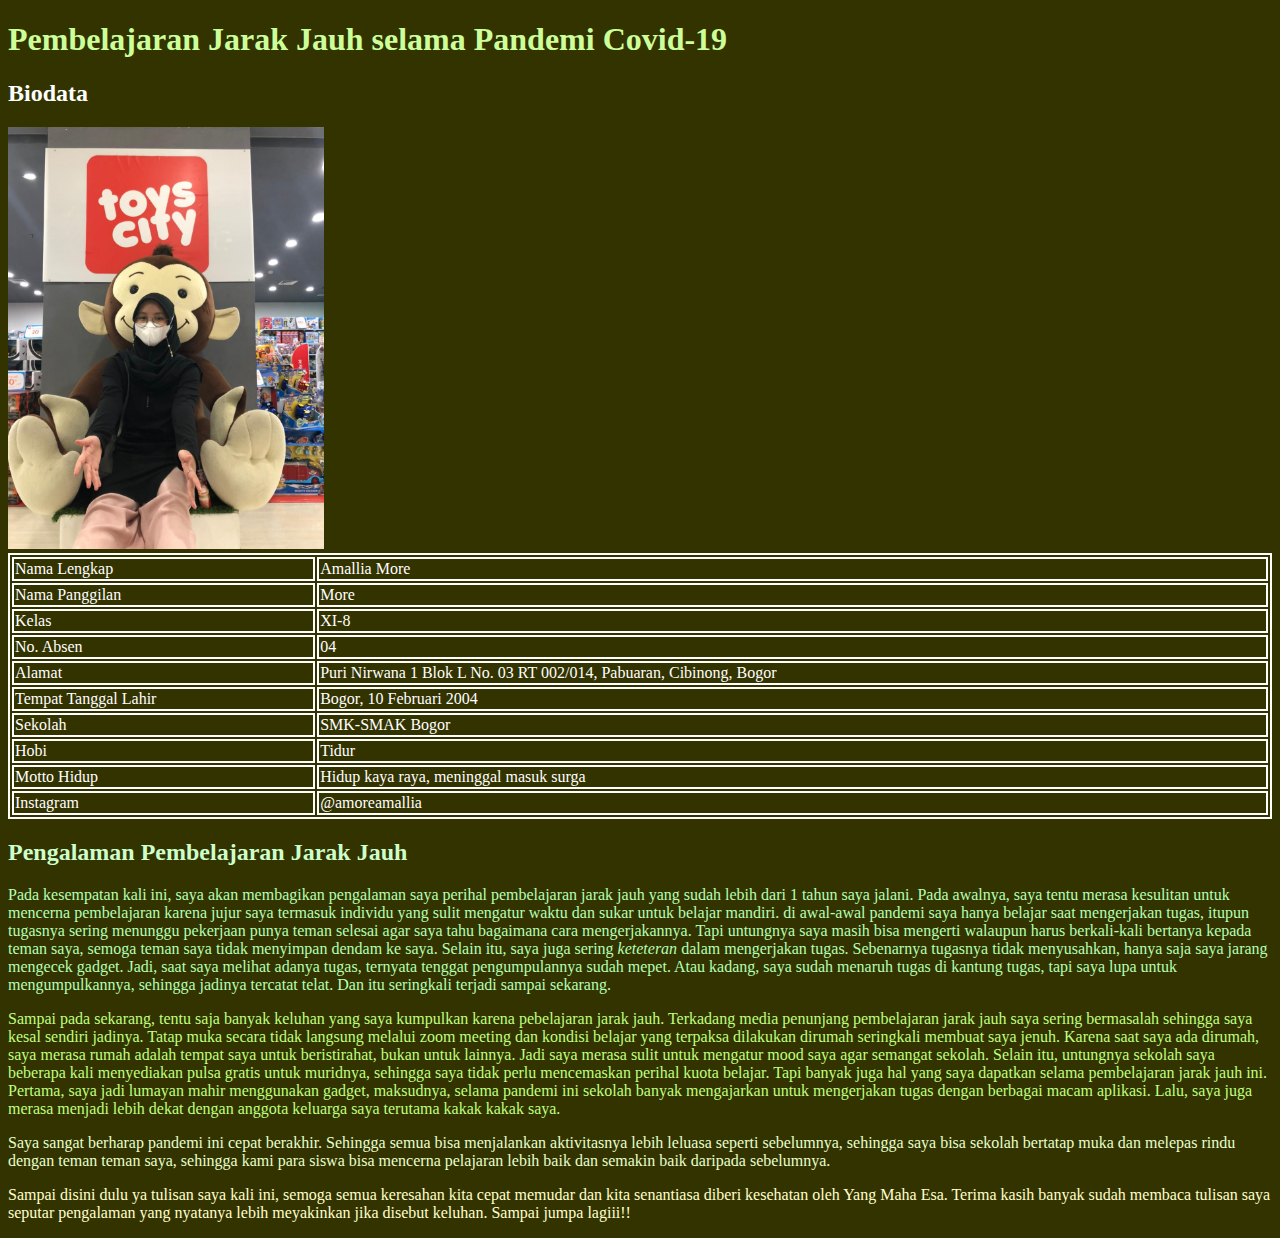
<file: html2.html>
<!DOCTYPE html>
<html>
<head>
<style>
table, th, td {border: 2px solid white}
h1 {color:#33cc00;}
h2 {color:#e60000;}
</style>
<title>Amallia More:HTML dan CSS Pertemuan 2</title>
</head>

<body style=background-color:#333300>

<h1 style="font-family:Ink Free;color:#ccff99">Pembelajaran Jarak Jauh selama Pandemi Covid-19</h1>

<h2 style="font-family:MV Boli;color:#ffffff">Biodata</h2>

<img src="ganteng 1.jpeg" alt="Foto-kece-Amallia-More" Width="25%">

<table style="font-family:Comic Sans MS;color:#ffffff;width:100%">

  <tr>

    <td> Nama Lengkap</td>

    <td> Amallia More</td>
    
  </tr>

<tr>

    <td>Nama Panggilan</td>

    <td> More</td>
    
  </tr>
  
  <tr>

    <td>Kelas</td>

    <td> XI-8</td>
    
  </tr>
  
  <tr>

    <td>No. Absen</td>

    <td> 04</td>
    
  </tr>
  
  <tr>

    <td>Alamat</td>

    <td> Puri Nirwana 1 Blok L No. 03 RT 002/014, Pabuaran, Cibinong, Bogor</td>
    
  </tr>
  
   <tr>

    <td>Tempat Tanggal Lahir</td>

    <td> Bogor, 10 Februari 2004</td>
    
  </tr>

 <tr>

    <td>Sekolah</td>

    <td> SMK-SMAK Bogor</td>
    
  </tr>

<tr>

    <td>Hobi</td>

    <td> Tidur</td>
    
  </tr>
  
  <tr>

    <td>Motto Hidup</td>

    <td> Hidup kaya raya, meninggal masuk surga</td>
  
  </tr>
  
   <tr>

    <td>Instagram</td>

    <td> @amoreamallia</td>
    
  </tr>
</table> 

<h2 style="font-family:MV Boli;color:#ccffcc"> Pengalaman Pembelajaran Jarak Jauh</h2>

<p style="font-family:Century Gothic;color:#b3ffb3"> Pada kesempatan kali ini, saya akan membagikan pengalaman saya perihal pembelajaran jarak jauh yang sudah lebih dari 1 tahun saya jalani. Pada awalnya, saya tentu merasa kesulitan untuk mencerna pembelajaran karena jujur saya termasuk individu yang sulit mengatur waktu dan sukar untuk belajar mandiri. di awal-awal pandemi saya hanya belajar saat mengerjakan tugas, itupun tugasnya sering menunggu pekerjaan punya teman selesai agar saya tahu bagaimana cara mengerjakannya. Tapi untungnya saya masih bisa mengerti walaupun harus berkali-kali bertanya kepada teman saya, semoga teman saya tidak menyimpan dendam ke saya. Selain itu, saya juga sering <i>keteteran</i> dalam mengerjakan tugas. Sebenarnya tugasnya tidak menyusahkan, hanya saja saya jarang mengecek gadget. Jadi, saat saya melihat adanya tugas, ternyata tenggat pengumpulannya sudah mepet. Atau kadang, saya sudah menaruh tugas di kantung tugas, tapi saya lupa untuk mengumpulkannya, sehingga jadinya tercatat telat. Dan itu seringkali terjadi sampai sekarang.</p>

<p style="font-family:Century Gothic;color:#bfff80">Sampai pada sekarang, tentu saja banyak keluhan yang saya kumpulkan karena pebelajaran jarak jauh. Terkadang media penunjang pembelajaran jarak jauh saya sering bermasalah sehingga saya kesal sendiri jadinya. Tatap muka secara tidak langsung melalui zoom meeting dan kondisi belajar yang terpaksa dilakukan dirumah seringkali membuat saya jenuh. Karena saat saya ada dirumah, saya merasa rumah adalah tempat saya untuk beristirahat, bukan untuk lainnya. Jadi saya merasa sulit untuk mengatur mood saya agar semangat sekolah. Selain itu, untungnya sekolah saya beberapa kali menyediakan pulsa gratis untuk muridnya, sehingga saya tidak perlu mencemaskan perihal kuota belajar. Tapi banyak juga hal yang saya dapatkan selama pembelajaran jarak jauh ini. Pertama, saya jadi lumayan mahir menggunakan gadget, maksudnya, selama pandemi ini sekolah banyak mengajarkan untuk mengerjakan tugas dengan berbagai macam aplikasi. Lalu, saya juga merasa menjadi lebih dekat dengan anggota keluarga saya terutama kakak kakak saya. </p>

<p style="font-family:Century Gothic;color:#e6ffcc"> Saya sangat berharap pandemi ini cepat berakhir. Sehingga semua bisa menjalankan aktivitasnya lebih leluasa seperti sebelumnya, sehingga saya bisa sekolah bertatap muka dan melepas rindu dengan teman teman saya, sehingga kami para siswa bisa mencerna pelajaran lebih baik dan semakin baik daripada sebelumnya.</p>

<p style="font-family:Century Gothic;color:#ffffcc"> Sampai disini dulu ya tulisan saya kali ini, semoga semua keresahan kita cepat memudar dan kita senantiasa diberi kesehatan oleh Yang Maha Esa. Terima kasih banyak sudah membaca tulisan saya seputar pengalaman yang nyatanya lebih meyakinkan jika disebut keluhan. Sampai jumpa lagiii!! </p>
</body>
</html>
</file>
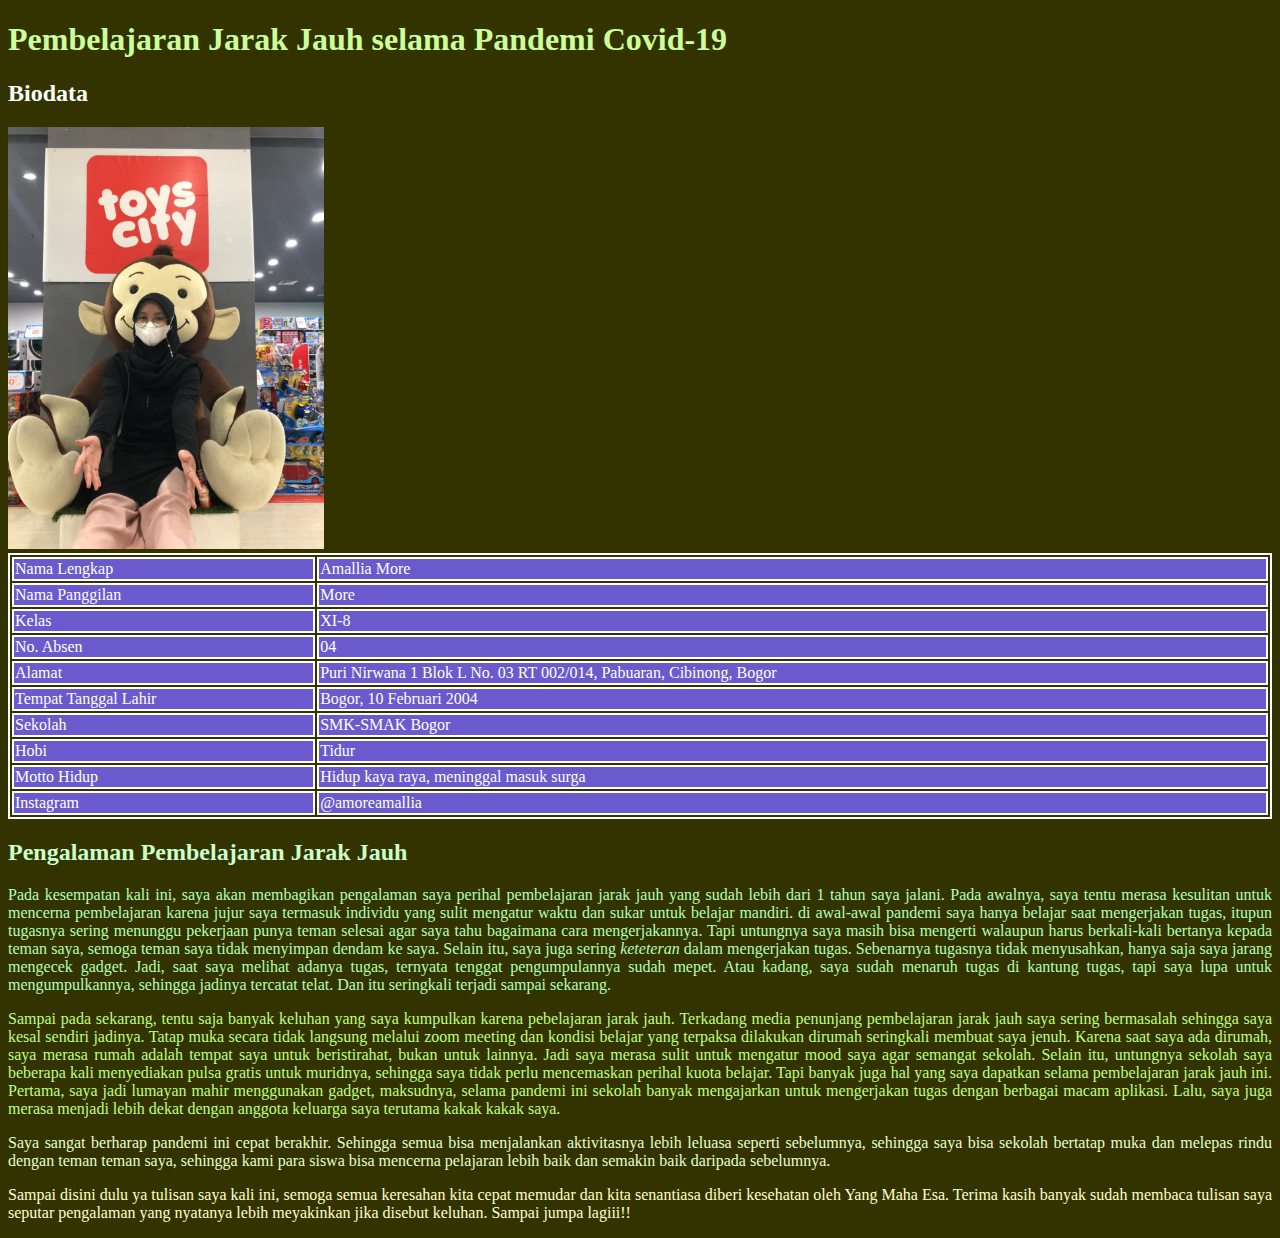
<file: index1.html>
<!DOCTYPE html>
<html>
<head>
<link rel="stylesheet" href="moree.css">
<style>
table, th, td {border: 2px solid white}
h1 {color:#33cc00;}
h2 {color:#e60000;}
</style>
<title>Amallia More:HTML dan CSS Pertemuan 2</title>
</head>

<body style=background-color:#333300>

<h1 style="font-family:Ink Free;color:#ccff99">Pembelajaran Jarak Jauh selama Pandemi Covid-19</h1>

<h2 style="font-family:MV Boli;color:#ffffff">Biodata</h2>

<img src="ganteng 1.jpeg" alt="Foto-kece-Amallia-More" Width="25%">

<table style="font-family:Comic Sans MS;color:#ffffff;width:100%">

  <tr>

    <td> Nama Lengkap</td>

    <td> Amallia More</td>
    
  </tr>

<tr>

    <td>Nama Panggilan</td>

    <td> More</td>
    
  </tr>
  
  <tr>

    <td>Kelas</td>

    <td> XI-8</td>
    
  </tr>
  
  <tr>

    <td>No. Absen</td>

    <td> 04</td>
    
  </tr>
  
  <tr>

    <td>Alamat</td>

    <td> Puri Nirwana 1 Blok L No. 03 RT 002/014, Pabuaran, Cibinong, Bogor</td>
    
  </tr>
  
   <tr>

    <td>Tempat Tanggal Lahir</td>

    <td> Bogor, 10 Februari 2004</td>
    
  </tr>

 <tr>

    <td>Sekolah</td>

    <td> SMK-SMAK Bogor</td>
    
  </tr>

<tr>

    <td>Hobi</td>

    <td> Tidur</td>
    
  </tr>
  
  <tr>

    <td>Motto Hidup</td>

    <td> Hidup kaya raya, meninggal masuk surga</td>
  
  </tr>
  
   <tr>

    <td>Instagram</td>

    <td> @amoreamallia</td>
    
  </tr>
</table> 

<h2 style="font-family:MV Boli;color:#ccffcc"> Pengalaman Pembelajaran Jarak Jauh</h2>

<p style="font-family:Century Gothic;color:#b3ffb3"> Pada kesempatan kali ini, saya akan membagikan pengalaman saya perihal pembelajaran jarak jauh yang sudah lebih dari 1 tahun saya jalani. Pada awalnya, saya tentu merasa kesulitan untuk mencerna pembelajaran karena jujur saya termasuk individu yang sulit mengatur waktu dan sukar untuk belajar mandiri. di awal-awal pandemi saya hanya belajar saat mengerjakan tugas, itupun tugasnya sering menunggu pekerjaan punya teman selesai agar saya tahu bagaimana cara mengerjakannya. Tapi untungnya saya masih bisa mengerti walaupun harus berkali-kali bertanya kepada teman saya, semoga teman saya tidak menyimpan dendam ke saya. Selain itu, saya juga sering <i>keteteran</i> dalam mengerjakan tugas. Sebenarnya tugasnya tidak menyusahkan, hanya saja saya jarang mengecek gadget. Jadi, saat saya melihat adanya tugas, ternyata tenggat pengumpulannya sudah mepet. Atau kadang, saya sudah menaruh tugas di kantung tugas, tapi saya lupa untuk mengumpulkannya, sehingga jadinya tercatat telat. Dan itu seringkali terjadi sampai sekarang.</p>

<p style="font-family:Century Gothic;color:#bfff80">Sampai pada sekarang, tentu saja banyak keluhan yang saya kumpulkan karena pebelajaran jarak jauh. Terkadang media penunjang pembelajaran jarak jauh saya sering bermasalah sehingga saya kesal sendiri jadinya. Tatap muka secara tidak langsung melalui zoom meeting dan kondisi belajar yang terpaksa dilakukan dirumah seringkali membuat saya jenuh. Karena saat saya ada dirumah, saya merasa rumah adalah tempat saya untuk beristirahat, bukan untuk lainnya. Jadi saya merasa sulit untuk mengatur mood saya agar semangat sekolah. Selain itu, untungnya sekolah saya beberapa kali menyediakan pulsa gratis untuk muridnya, sehingga saya tidak perlu mencemaskan perihal kuota belajar. Tapi banyak juga hal yang saya dapatkan selama pembelajaran jarak jauh ini. Pertama, saya jadi lumayan mahir menggunakan gadget, maksudnya, selama pandemi ini sekolah banyak mengajarkan untuk mengerjakan tugas dengan berbagai macam aplikasi. Lalu, saya juga merasa menjadi lebih dekat dengan anggota keluarga saya terutama kakak kakak saya. </p>

<p style="font-family:Century Gothic;color:#e6ffcc"> Saya sangat berharap pandemi ini cepat berakhir. Sehingga semua bisa menjalankan aktivitasnya lebih leluasa seperti sebelumnya, sehingga saya bisa sekolah bertatap muka dan melepas rindu dengan teman teman saya, sehingga kami para siswa bisa mencerna pelajaran lebih baik dan semakin baik daripada sebelumnya.</p>

<p style="font-family:Century Gothic;color:#ffffcc"> Sampai disini dulu ya tulisan saya kali ini, semoga semua keresahan kita cepat memudar dan kita senantiasa diberi kesehatan oleh Yang Maha Esa. Terima kasih banyak sudah membaca tulisan saya seputar pengalaman yang nyatanya lebih meyakinkan jika disebut keluhan. Sampai jumpa lagiii!! </p>
</body>
</html>
</file>
<file: style.css>
.jumbotron {
	padding-top: 2rem;
	background-color: #5e8b7e;
}
</file>
<file: moree.css>
tr {
 color: white;
 background: SlateBlue;
 }
 body {
 background-color: SolidWhite;
 }
h1 {
background-color:BrunswickGreen;
} 
p {
 color:white;
 text-align: justify;
 }
</file>
